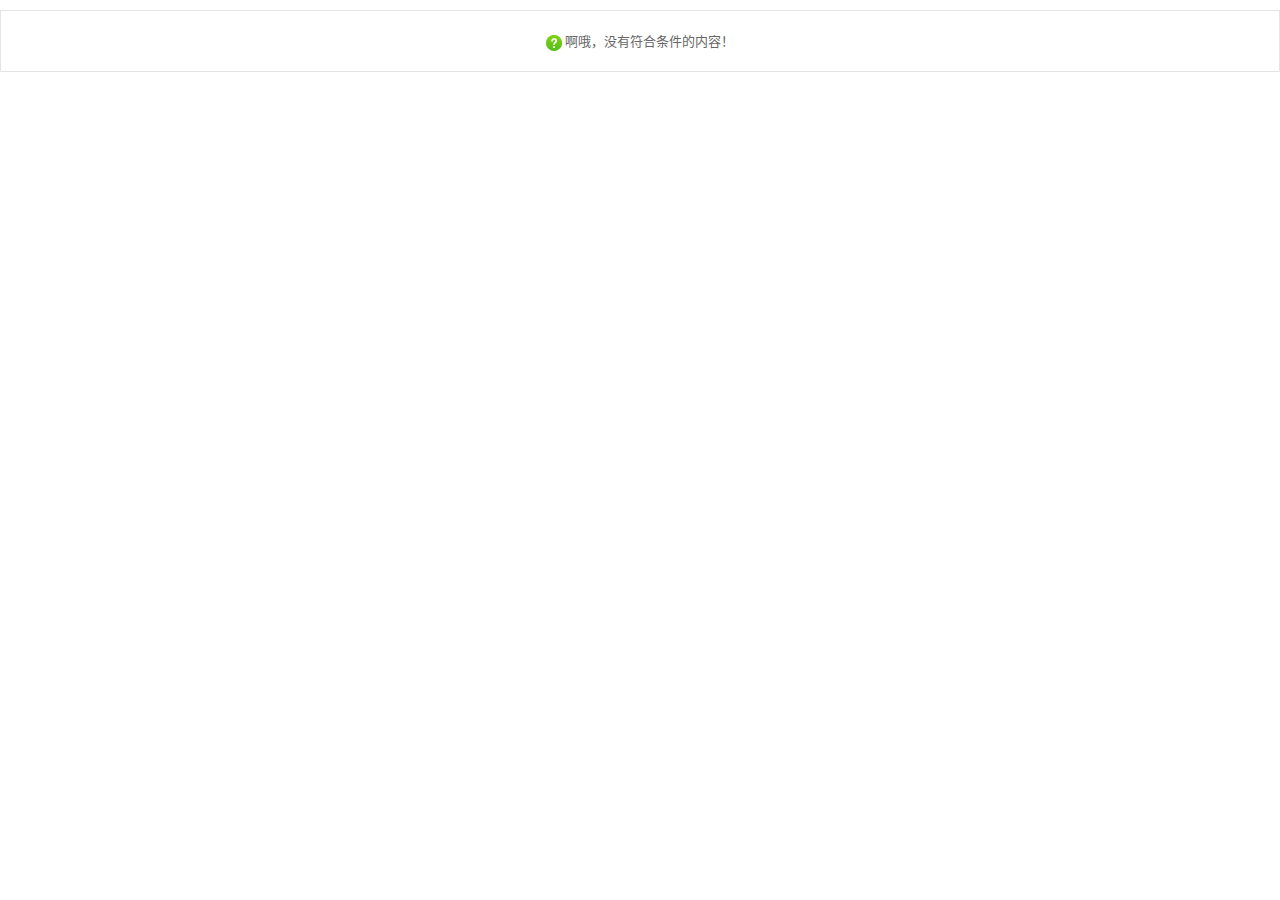
<file: admin/remind.html>
<!DOCTYPE html>
<html lang="zh-CN">
<head>
<meta charset="utf-8" />
<title>后台界面</title>
<meta name="keywords" content="后台界面" />
<meta name="description" content="后台界面" /> 
<link rel="stylesheet" type="text/css" href="style/remind.css" />
</head>
<body>
<div class="notice"><span class="pic ask"></span> 啊哦，没有符合条件的内容！</div>
</body>
</html>
</file>
<file: admin/style/remind.css>
/**基本格式开始***************/
* {
	/*word-break: break-all;*/
}
body,div,ul,ol,li,dl,dt,dd,h1,h2,h3,h4,h5,h6,form,input,textarea,p {
	margin:0px;
	padding:0px;
	font-size:13px;
	font-family:Tahoma;
}
ul {
	list-style:none;
}
img,a img {
	border:none;
}
a {
	text-decoration:none;
}
a:hover {
	text-decoration:underline;
}
.notice {
	background: none repeat scroll 0 0 #fff;
    border:1px solid #e4e4e4;
    color: #666;
    margin:10px 0;
    padding:20px;
    text-align:center;
}
.notice .pic {
	width:16px;
	height:16px;
	display:inline-block;
	vertical-align:middle;
}
.notice .ok {
	background:url(small.png) -40px -20px no-repeat;
}
.notice .error {
	background:url(small.png) -20px -40px no-repeat;
}
.notice .attention {
	background:url(small.png) 0 -60px no-repeat;
}
.notice .ask {
	background:url(small.png) -60px 0px no-repeat;
}
</file>
